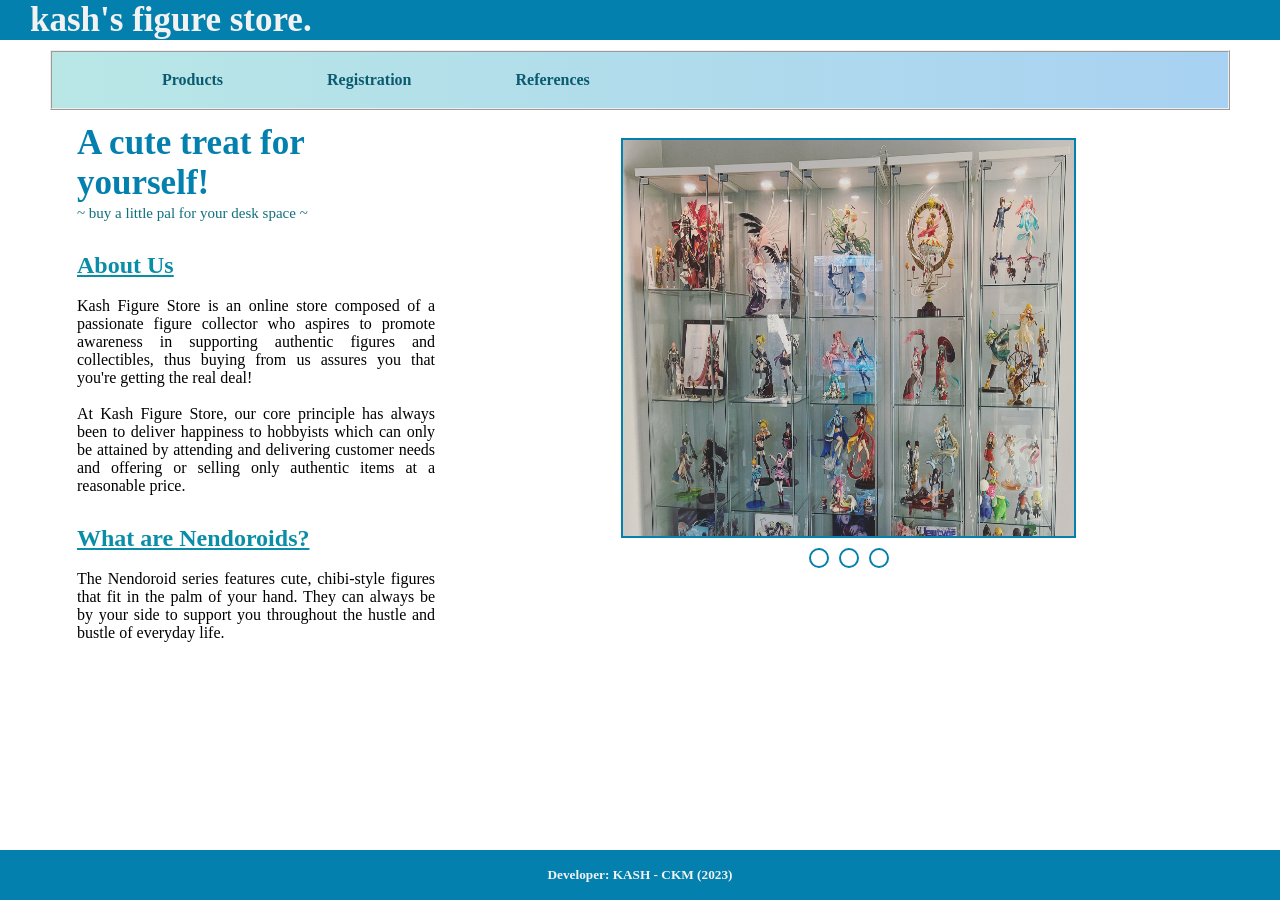
<file: index.html>
<!DOCTYPE html>
<html>
	<head>
		<title>Welcome to Kash's Figure Store</title>
		<meta name="author" content="Cassie Kym M. Mercado"/>
		<meta name="keywords" content="finals, index, html, css, figure, store"/>
		<meta name="viewport" content="width=device-width, initial-scale=1.0">  
		<link rel="stylesheet" type="text/css" href="styles/css_Mercado.css"/>
	</head>
	<body id="home-Body">
		<header id="home-Header">
			<h1>kash's figure store.</h1>
		</header>
		<div id="home-Container">
			<nav id="home-NavBar">
				<ul>
					<li><a href="pages/products_Mercado.html"><b>Products</b></a></li>
					<li><a href="pages/registration_Mercado.html"><b>Registration</b></a></li>
					<li><a href="pages/references_Mercado.html"><b>References</b></a></li>
				</ul>
			</nav>
			<section id="home-Main">
				<div class="slider">
					<div class="images">
						<input type="radio" name="slide" id="img1" checked>
						<input type="radio" name="slide" id="img2">
						<input type="radio" name="slide" id="img3">
						<img src="src/Slide1.png" class="m1" alt="img1"/>
						<img src="src/Slide2.png" class="m2" alt="img2"/>
						<img src="src/Slide3.png" class="m3" alt="img3"/>
					</div>
					<div class="dots">
						<label for="img1"></label>
						<label for="img2"></label>
						<label for="img3"></label>
					</div>
				</div>
			</section>
			<section id="home-Quote">
				<h2>A cute treat for yourself!</h2>
				<p>~ buy a little pal for your desk space ~</p>
			</section>
			<section id="home-AboutUs">
				<h2><u>About Us</u></h2><br>
				<p>Kash Figure Store is an online store composed of a passionate figure collector who aspires to promote awareness in supporting authentic figures and collectibles, thus buying from us assures you that you're getting the real deal!</p><br>
				<p>At Kash Figure Store, our core principle has always been to deliver happiness to hobbyists which can only be attained by attending and delivering customer needs and offering or selling only authentic items at a reasonable price.
				</p>
			</section>
			<section id="home-AboutNendos">
				<h2><u>What are Nendoroids?</u></h2><br>
				<p>The Nendoroid series features cute, chibi-style figures that fit in the palm of your hand. They can always be by your side to support you throughout the hustle and bustle of everyday life.</p>
			</section>
		</div>
		<footer id="home-Footer">
			<h5>Developer: KASH - CKM (2023)</h5>
		</footer>
	</body>
</html>
</file>
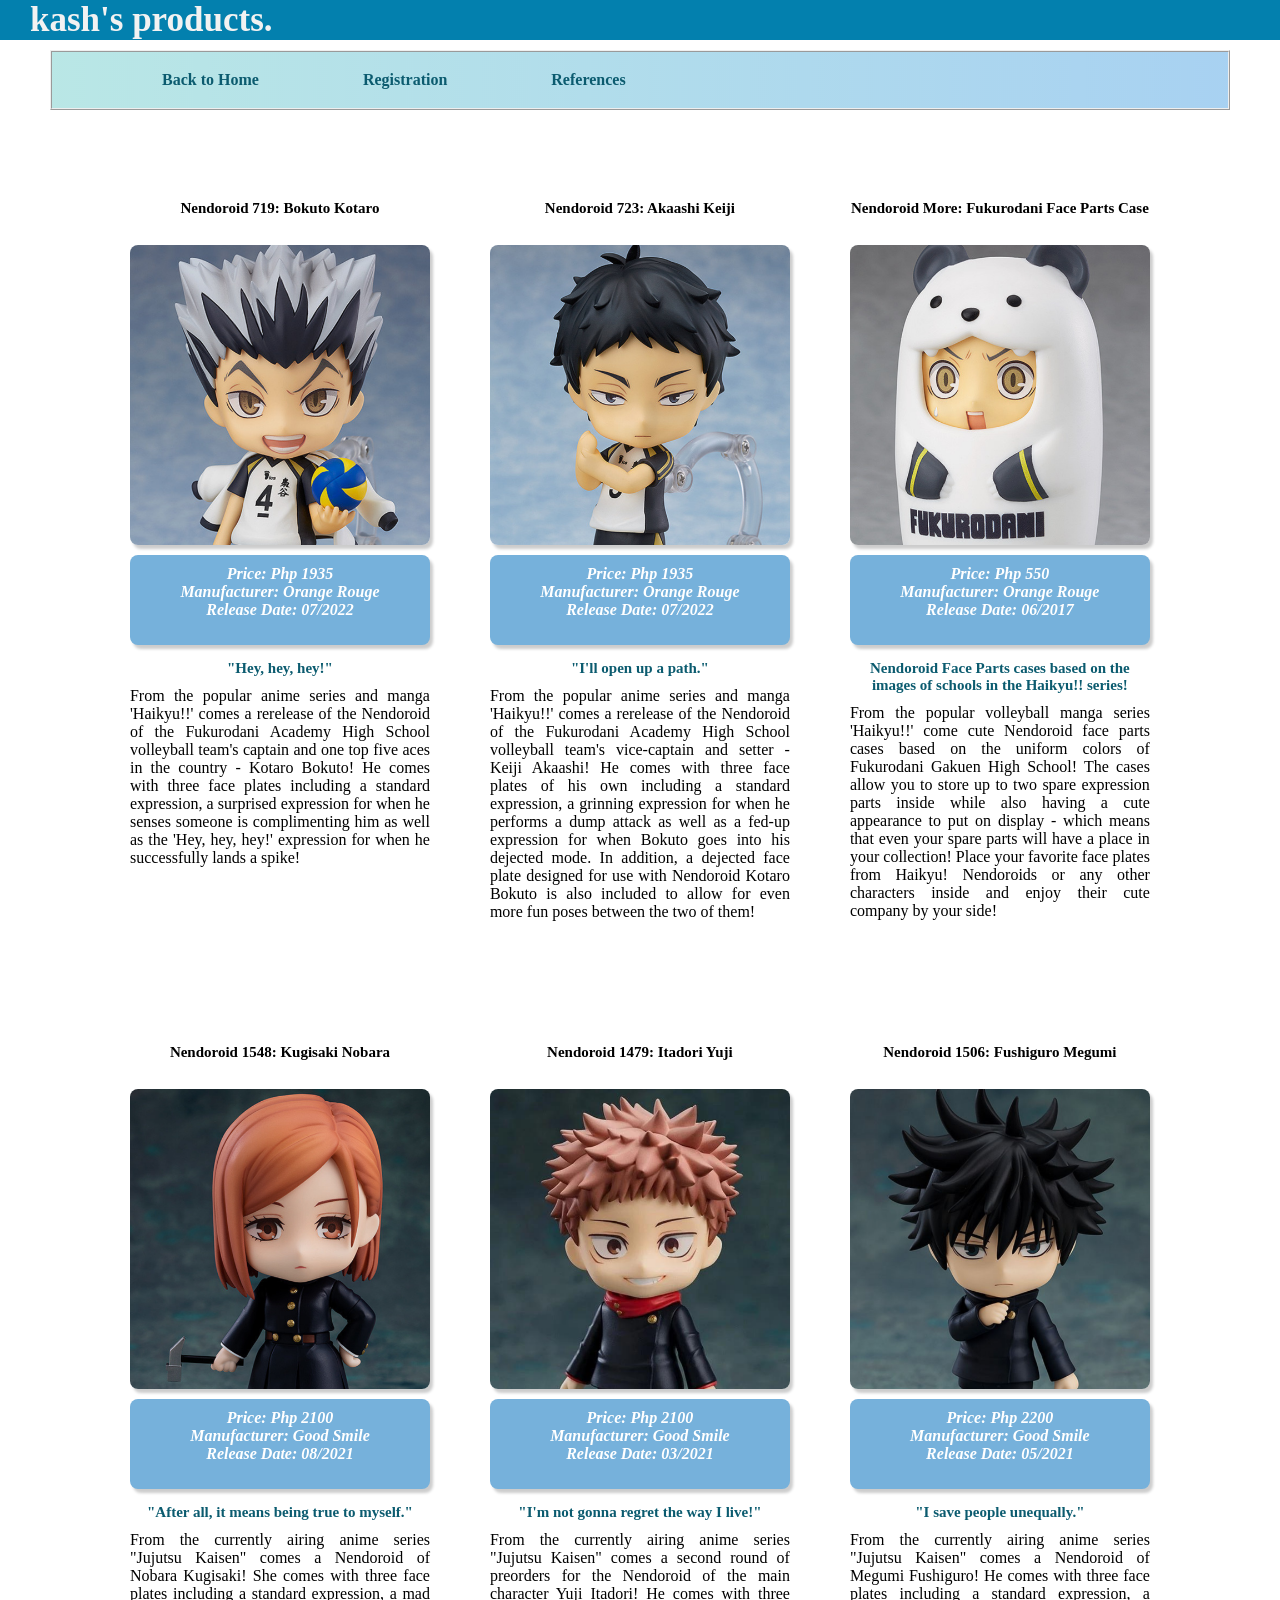
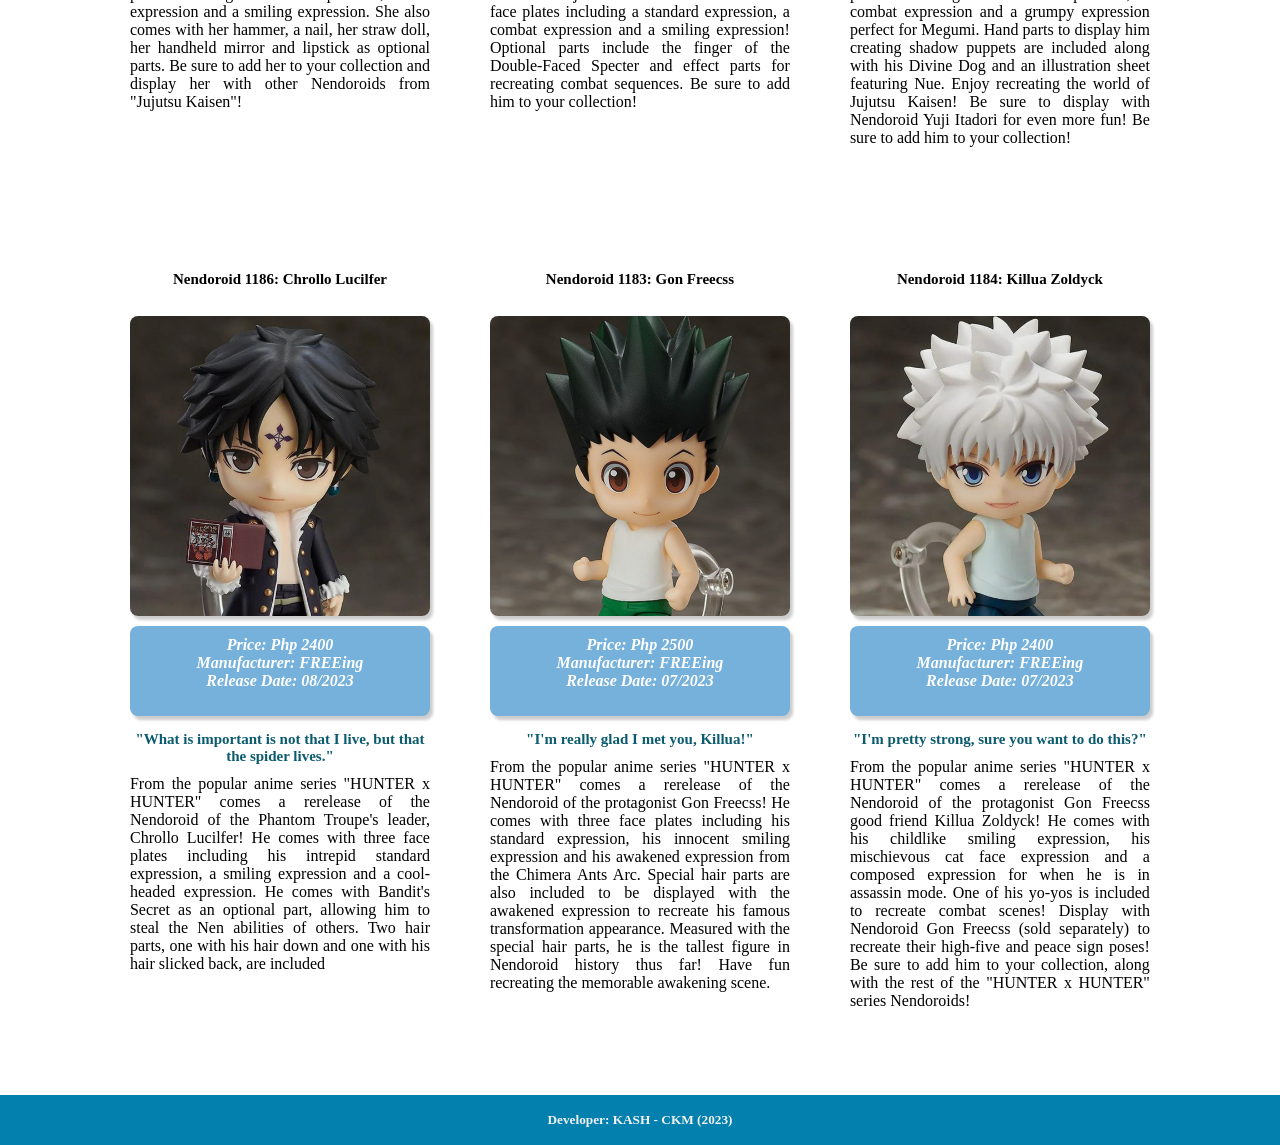
<file: pages/products_Mercado.html>
<!DOCTYPE html>
<html>
	<head>
		<title>Shop Now at Kash's Figure Store!</title>
		<meta name="author" content="Cassie Kym M. Mercado"/>
		<meta name="keywords" content="finals, products, html, css, figure, store"/>
		<link rel="stylesheet" type="text/css" href="../styles/css_Mercado.css"/>
	</head>
	<body id="store-Body">
		<header id="store-Header">
			<h1>kash's products.</h1>
		</header>
		<div id="store-Container">
			<nav id="store-NavBar">
				<ul>
					<li><a href="../index.html"><b>Back to Home</b></a></li>
					<li><a href="registration_Mercado.html"><b>Registration</b></a></li>
					<li><a href="references_Mercado.html"><b>References</b></a></li>
				</ul>
			</nav>
		</div>
		<div id ="products-Container">
			<section id="store-product1" class="figures">
				<center>
				<h5>Nendoroid 719: Bokuto Kotaro</h5><br>
				<div class="box">
					<img src="../src/product1_1.png" id="figures-Pics"/>
					<img src="../src/product1_2.png" id="product1B" class="hover-img"/><br>
				</div>
				<div class="product-info">
					<h4><b><i>Price: Php 1935<br>
					Manufacturer: Orange Rouge<br>
					Release Date: 07/2022</i></b></h4>
				</div>
				<h6>"Hey, hey, hey!"</h6>
				<p>From the popular anime series and manga 'Haikyu!!' comes a rerelease of the Nendoroid of the Fukurodani Academy High School volleyball team's captain and one top five aces in the country - Kotaro Bokuto! He comes with three face plates including a standard expression, a surprised expression for when he senses someone is complimenting him as well as the 'Hey, hey, hey!' expression for when he successfully lands a spike!</p>
				</center>
			</section>
			<section id="store-product2" class="figures">
				<center>
				<h5>Nendoroid 723: Akaashi Keiji</h5><br>
				<div class="box">
					<img src="../src/product2_1.png" id="figures-Pics"/>
					<img src="../src/product2_2.png" class="hover-img"/><br>
				</div>
				<div class="product-info">
					<h4><b><i>Price: Php 1935<br>
					Manufacturer: Orange Rouge<br>
					Release Date: 07/2022</i></b></h4>
				</div>
				<h6>"I'll open up a path."</h6>
				<p>From the popular anime series and manga 'Haikyu!!' comes a rerelease of the Nendoroid of the Fukurodani Academy High School volleyball team's vice-captain and setter - Keiji Akaashi! He comes with three face plates of his own including a standard expression, a grinning expression for when he performs a dump attack as well as a fed-up expression for when Bokuto goes into his dejected mode. In addition, a dejected face plate designed for use with Nendoroid Kotaro Bokuto is also included to allow for even more fun poses between the two of them!</p>
				</center>
			</section>
			<section id="store-product3" class="figures">
				<center>
				<h5>Nendoroid More: Fukurodani Face Parts Case</h5><br>
				<div class="box">
					<img src="../src/product3_1.png" id="figures-Pics"/>
					<img src="../src/product3_2.png" class="hover-img"/><br>
				</div>
				<div class="product-info">
					<h4><b><i>Price: Php 550<br>
					Manufacturer: Orange Rouge<br>
					Release Date: 06/2017</i></b></h4>
				</div>
				<h6>Nendoroid Face Parts cases based on the images of schools in the Haikyu!! series!</h6>
				<p>From the popular volleyball manga series 'Haikyu!!' come cute Nendoroid face parts cases based on the uniform colors of Fukurodani Gakuen High School! The cases allow you to store up to two spare expression parts inside while also having a cute appearance to put on display - which means that even your spare parts will have a place in your collection! Place your favorite face plates from Haikyu! Nendoroids or any other characters inside and enjoy their cute company by your side!</p>
				</center>
			</section>
			<section id="store-product4" class="figures">
				<center>
				<h5>Nendoroid 1548: Kugisaki Nobara</h5><br>
				<div class="box">
					<img src="../src/product4_1.png" id="figures-Pics"/>
					<img src="../src/product4_2.png" class="hover-img"/><br>
				</div>
				<div class="product-info">
					<h4><b><i>Price: Php 2100<br>
					Manufacturer: Good Smile<br>
					Release Date: 08/2021</i></b></h4>
				</div>
				<h6>"After all, it means being true to myself."</h6>
				<p>From the currently airing anime series "Jujutsu Kaisen" comes a Nendoroid of Nobara Kugisaki! She comes with three face plates including a standard expression, a mad expression and a smiling expression. She also comes with her hammer, a nail, her straw doll, her handheld mirror and lipstick as optional parts. Be sure to add her to your collection and display her with other Nendoroids from "Jujutsu Kaisen"!</p>
				</center>
			</section>
			<section id="store-product5" class="figures">
				<center>
				<h5>Nendoroid 1479: Itadori Yuji</h5><br>
				<div class="box">
					<img src="../src/product5_1.png" id="figures-Pics"/>
					<img src="../src/product5_2.png" class="hover-img"/><br>
				</div>
				<div class="product-info">
					<h4><b><i>Price: Php 2100<br>
					Manufacturer: Good Smile<br>
					Release Date: 03/2021</i></b></h4>
				</div>
				<h6>"I'm not gonna regret the way I live!"</h6>
				<p>From the currently airing anime series "Jujutsu Kaisen" comes a second round of preorders for the Nendoroid of the main character Yuji Itadori! He comes with three face plates including a standard expression, a combat expression and a smiling expression! Optional parts include the finger of the Double-Faced Specter and effect parts for recreating combat sequences. Be sure to add him to your collection!</p>
				</center>
			</section>
			<section id="store-product6" class="figures">
				<center>
				<h5>Nendoroid 1506: Fushiguro Megumi</h5><br>
				<div class="box">
					<img src="../src/product6_1.png" id="figures-Pics"/>
					<img src="../src/product6_2.png" class="hover-img"/><br>
				</div>
				<div class="product-info">
					<h4><b><i>Price: Php 2200<br>
					Manufacturer: Good Smile<br>
					Release Date: 05/2021</i></b></h4>
				</div>
				<h6>"I save people unequally."</h6>
				<p>From the currently airing anime series "Jujutsu Kaisen" comes a Nendoroid of Megumi Fushiguro! He comes with three face plates including a standard expression, a combat expression and a grumpy expression perfect for Megumi. Hand parts to display him creating shadow puppets are included along with his Divine Dog and an illustration sheet featuring Nue. Enjoy recreating the world of Jujutsu Kaisen! Be sure to display with Nendoroid Yuji Itadori for even more fun! Be sure to add him to your collection!</p>
				</center>
			</section>
			<section id="store-product7" class="figures">
				<center>
				<h5>Nendoroid 1186: Chrollo Lucilfer</h5><br>
				<div class="box">
					<img src="../src/product7_1.png" id="figures-Pics"/>
					<img src="../src/product7_2.png" class="hover-img"/><br>
				</div>
				<div class="product-info">
					<h4><b><i>Price: Php 2400<br>
					Manufacturer: FREEing<br>
					Release Date: 08/2023</i></b></h4>
				</div>
				<h6>"What is important is not that I live, but that the spider lives."</h6>
				<p>From the popular anime series "HUNTER x HUNTER" comes a rerelease of the Nendoroid of the Phantom Troupe's leader, Chrollo Lucilfer! He comes with three face plates including his intrepid standard expression, a smiling expression and a cool-headed expression. He comes with Bandit's Secret as an optional part, allowing him to steal the Nen abilities of others. Two hair parts, one with his hair down and one with his hair slicked back, are included</p>
				</center>
			</section>
			<section id="store-product8" class="figures">
				<center>
				<h5>Nendoroid 1183: Gon Freecss</h5><br>
				<div class="box">
					<img src="../src/product8_1.png" id="figures-Pics"/>
					<img src="../src/product8_2.png" class="hover-img"/><br>
				</div>
				<div class="product-info">
					<h4><b><i>Price: Php 2500<br>
					Manufacturer: FREEing<br>
					Release Date: 07/2023</i></b></h4>
				</div>
				<h6>"I'm really glad I met you, Killua!"</h6>
				<p>From the popular anime series "HUNTER x HUNTER" comes a rerelease of the Nendoroid of the protagonist Gon Freecss! He comes with three face plates including his standard expression, his innocent smiling expression and his awakened expression from the Chimera Ants Arc. Special hair parts are also included to be displayed with the awakened expression to recreate his famous transformation appearance. Measured with the special hair parts, he is the tallest figure in Nendoroid history thus far! Have fun recreating the memorable awakening scene.</p>
				</center>
			</section>
			<section id="store-product9" class="figures">
				<center>
				<h5>Nendoroid 1184: Killua Zoldyck</h5><br>
				<div class="box">
					<img src="../src/product9_1.png" id="figures-Pics"/>
					<img src="../src/product9_2.png" class="hover-img"/><br>
				</div>
				<div class="product-info">
					<h4><b><i>Price: Php 2400<br>
					Manufacturer: FREEing<br>
					Release Date: 07/2023</i></b></h4>
				</div>
				<h6>"I'm pretty strong, sure you want to do this?"</h6>
				<p>From the popular anime series "HUNTER x HUNTER" comes a rerelease of the Nendoroid of the protagonist Gon Freecss good friend Killua Zoldyck! He comes with his childlike smiling expression, his mischievous cat face expression and a composed expression for when he is in assassin mode. One of his yo-yos is included to recreate combat scenes! Display with Nendoroid Gon Freecss (sold separately) to recreate their high-five and peace sign poses! Be sure to add him to your collection, along with the rest of the "HUNTER x HUNTER" series Nendoroids!</p>
				</center>
			</section>
		</div>
		<footer id="store-Footer">
			<h5>Developer: KASH - CKM (2023)</h5>
		</footer>
	</body>
</html>
</file>
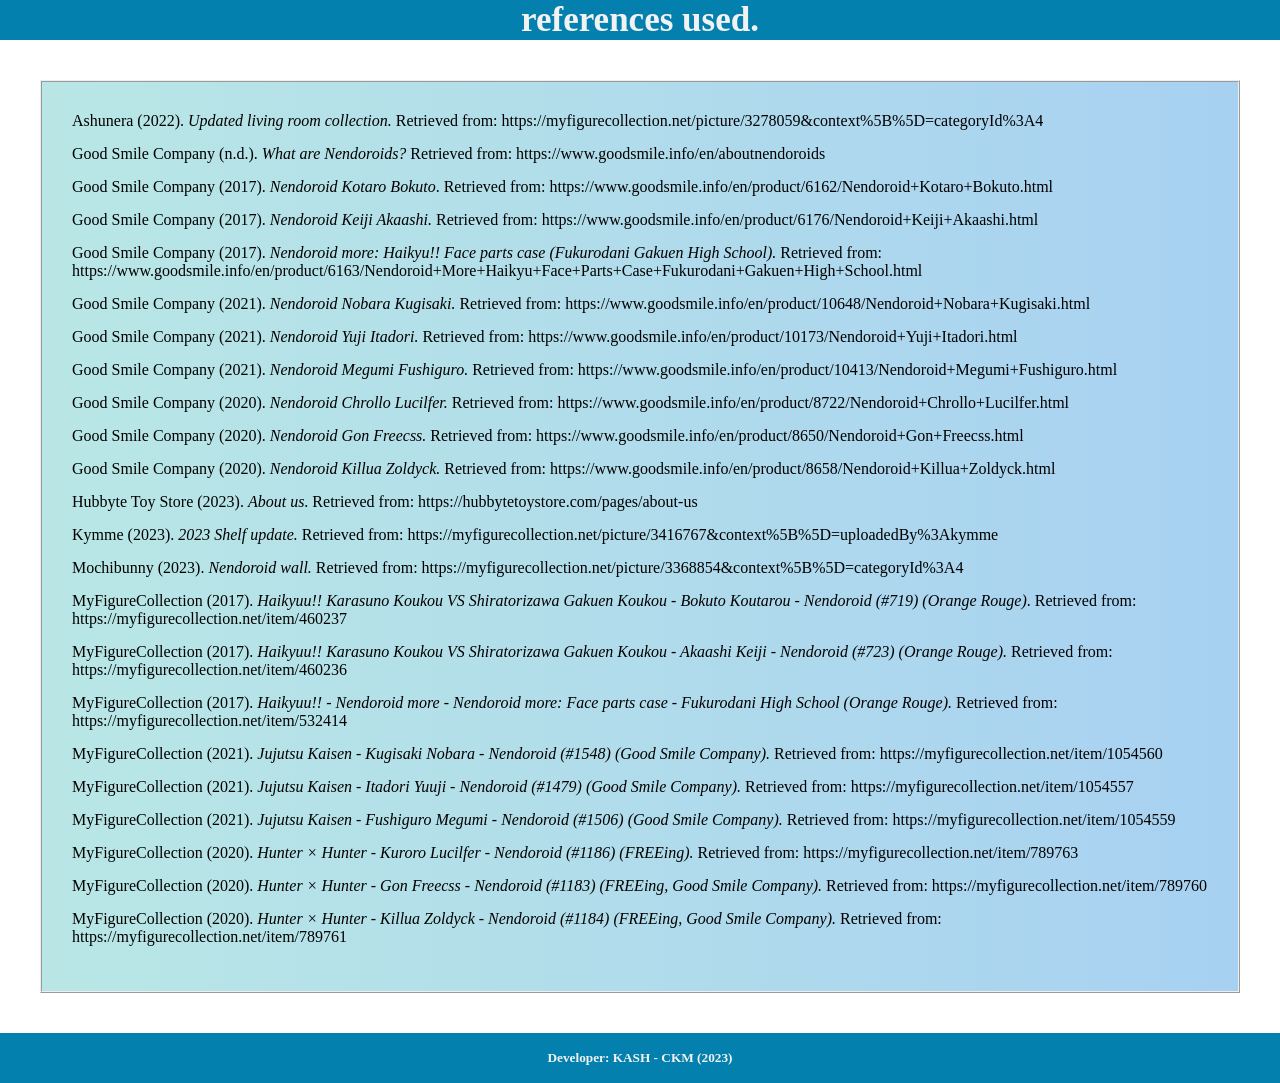
<file: pages/references_Mercado.html>
<!DOCTYPE>
<html>
	<head>
		<title>References</title>
		<meta name="author" content="Cassie Kym M. Mercado"/>
		<meta name="keywords" content="finals, references, html, css, figure, store"/>
		<link rel="stylesheet" type="text/css" href="../styles/css_Mercado.css"/>
	</head>
	<body id="ref-Body">
		<header id="ref-Header">
			<h1>references used.</h1>
		</header>
		<section id="ref-Content">
			<ul id="ref-List">
				<li>Ashunera (2022). <i>Updated living room collection.</i> Retrieved from: https://myfigurecollection.net/picture/3278059&context%5B%5D=categoryId%3A4</li>
				<li>Good Smile Company (n.d.). <i>What are Nendoroids?</i> Retrieved from: https://www.goodsmile.info/en/aboutnendoroids</li>
				<li>Good Smile Company (2017). <i>Nendoroid Kotaro Bokuto</i>. Retrieved from: https://www.goodsmile.info/en/product/6162/Nendoroid+Kotaro+Bokuto.html</li>
				<li>Good Smile Company (2017). <i>Nendoroid Keiji Akaashi.</i> Retrieved from: https://www.goodsmile.info/en/product/6176/Nendoroid+Keiji+Akaashi.html</li>
				<li>Good Smile Company (2017). <i>Nendoroid more: Haikyu!! Face parts case (Fukurodani Gakuen High School).</i> Retrieved from: https://www.goodsmile.info/en/product/6163/Nendoroid+More+Haikyu+Face+Parts+Case+Fukurodani+Gakuen+High+School.html</li>
				<li>Good Smile Company (2021). <i>Nendoroid Nobara Kugisaki.</i> Retrieved from: https://www.goodsmile.info/en/product/10648/Nendoroid+Nobara+Kugisaki.html</li>
				<li>Good Smile Company (2021). <i>Nendoroid Yuji Itadori.</i> Retrieved from: https://www.goodsmile.info/en/product/10173/Nendoroid+Yuji+Itadori.html</li>
				<li>Good Smile Company (2021). <i>Nendoroid Megumi Fushiguro.</i> Retrieved from: https://www.goodsmile.info/en/product/10413/Nendoroid+Megumi+Fushiguro.html</li>
				<li>Good Smile Company (2020). <i>Nendoroid Chrollo Lucilfer.</i> Retrieved from: https://www.goodsmile.info/en/product/8722/Nendoroid+Chrollo+Lucilfer.html</li>
				<li>Good Smile Company (2020). <i>Nendoroid Gon Freecss.</i> Retrieved from: https://www.goodsmile.info/en/product/8650/Nendoroid+Gon+Freecss.html</li>
				<li>Good Smile Company (2020). <i>Nendoroid Killua Zoldyck.</i> Retrieved from: https://www.goodsmile.info/en/product/8658/Nendoroid+Killua+Zoldyck.html</li>
				<li>Hubbyte Toy Store (2023). <i>About us</i>. Retrieved from: https://hubbytetoystore.com/pages/about-us</li>
				<li>Kymme (2023). <i>2023 Shelf update.</i> Retrieved from: https://myfigurecollection.net/picture/3416767&context%5B%5D=uploadedBy%3Akymme</li>
				<li>Mochibunny (2023). <i>Nendoroid wall.</i> Retrieved from: https://myfigurecollection.net/picture/3368854&context%5B%5D=categoryId%3A4</li>
				<li>MyFigureCollection (2017). <i>Haikyuu!! Karasuno Koukou VS Shiratorizawa Gakuen Koukou - Bokuto Koutarou - Nendoroid (#719) (Orange Rouge)</i>. Retrieved from: https://myfigurecollection.net/item/460237</li>
				<li>MyFigureCollection (2017). <i>Haikyuu!! Karasuno Koukou VS Shiratorizawa Gakuen Koukou - Akaashi Keiji - Nendoroid (#723) (Orange Rouge).</i> Retrieved from: https://myfigurecollection.net/item/460236</li>
				<li>MyFigureCollection (2017). <i>Haikyuu!! - Nendoroid more - Nendoroid more: Face parts case - Fukurodani High School (Orange Rouge).</i> Retrieved from: https://myfigurecollection.net/item/532414</li>
				<li>MyFigureCollection (2021). <i>Jujutsu Kaisen - Kugisaki Nobara - Nendoroid (#1548) (Good Smile Company).</i> Retrieved from: https://myfigurecollection.net/item/1054560 </li>
				<li>MyFigureCollection (2021). <i>Jujutsu Kaisen - Itadori Yuuji - Nendoroid (#1479) (Good Smile Company).</i> Retrieved from: https://myfigurecollection.net/item/1054557</li>
				<li>MyFigureCollection (2021). <i>Jujutsu Kaisen - Fushiguro Megumi - Nendoroid (#1506) (Good Smile Company).</i> Retrieved from: https://myfigurecollection.net/item/1054559</li>
				<li>MyFigureCollection (2020). <i>Hunter × Hunter - Kuroro Lucilfer - Nendoroid (#1186) (FREEing).</i> Retrieved from: https://myfigurecollection.net/item/789763</li>
				<li>MyFigureCollection (2020). <i>Hunter × Hunter - Gon Freecss - Nendoroid (#1183) (FREEing, Good Smile Company).</i> Retrieved from: https://myfigurecollection.net/item/789760</li>
				<li>MyFigureCollection (2020). <i>Hunter × Hunter - Killua Zoldyck - Nendoroid (#1184) (FREEing, Good Smile Company).</i> Retrieved from: https://myfigurecollection.net/item/789761</li>
			</ul>
		</section>
		<footer id="ref-Footer">
			<h5>Developer: KASH - CKM (2023)</h5>
		</footer>
	</body>
</html>
</file>
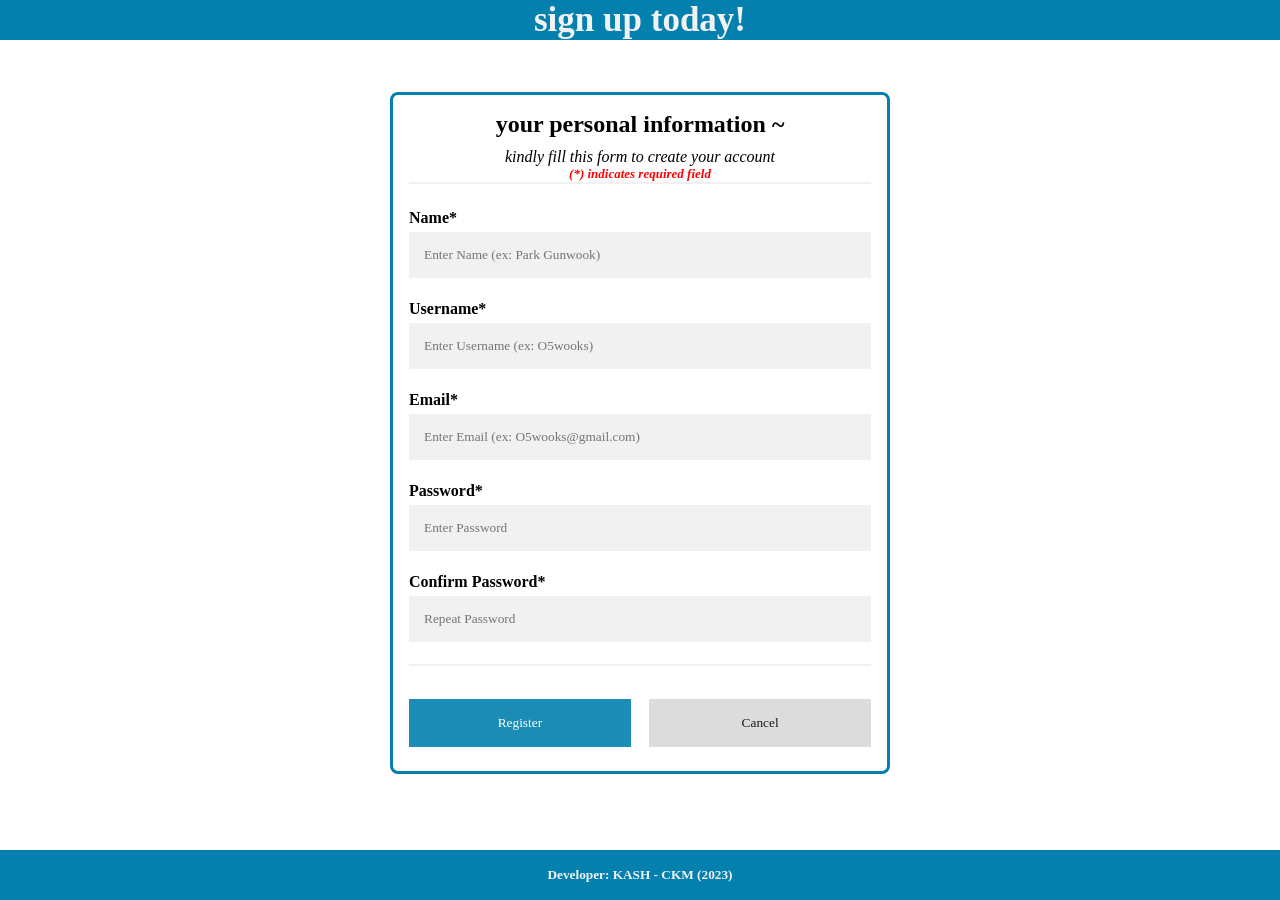
<file: pages/registration_Mercado.html>
<!DOCTYPE>
<html>
	<head>
		<title>Register Now!</title>
		<meta name="author" content="Cassie Kym M. Mercado"/>
		<meta name="keywords" content="finals, registration, html, css, figure, store"/>
		<link rel="stylesheet" type="text/css" href="../styles/css_Mercado.css"/>
	</head>
	<body id="form-Body">
		<header id="form-Header">
			<h1>sign up today!</h1>
		</header>
		<section id="form-FillUp">
			<form action="products_Mercado.html">
				<div id="form-Container">
					<h1>your personal information ~</h1>
					<p><i>kindly fill this form to create your account</i></p>
					<h6 id="remark"><i>(*) indicates required field</i></h6>
					<hr>
					
					<label for="name"><b>Name*</b></label>
					<input type="text" placeholder="Enter Name (ex: Park Gunwook)" name="name" id="name" required>
					
					<label for="username"><b>Username*</b></label>
					<input type="text" placeholder="Enter Username (ex: O5wooks)" name="username" id="username" required>
					
					<label for="email"><b>Email*</b></label>
					<input type="text" placeholder="Enter Email (ex: O5wooks@gmail.com)" name="email" id="email" required>

					<label for="psw"><b>Password*</b></label>
					<input type="password" placeholder="Enter Password" name="psw" id="psw" required>

					<label for="psw-repeat"><b>Confirm Password*</b></label>
					<input type="password" placeholder="Repeat Password" name="psw-repeat" id="psw-repeat" required>
					<hr>

					<button type="submit" class="registerbtn" value="Save">Register</button>
					<button type="reset" class="cancelbtn" value="Reset">Cancel</button>
				</div>
			</form> 
		</section>
		<footer id="form-Footer">
			<h5>Developer: KASH - CKM (2023)</h5>
		</footer>
	</body>
</html>
</file>
<file: styles/css_Mercado.css>
*{
	margin: 0;
	padding: 0;
	box-sizing: border-box;
	font-family: Segoe UI;
}

/* Index */
#home-Body{
	min-height: 100vh;
}
#home-Header{
	font-family: sans-serif;
	color: #F2F2F2;
	background-color:#0380AE;
}
#home-Header h1{
	font-family: Arial Black;
	font-size: 35px;
	margin-left: 30px;
}
#home-Container{
	background: url(../src/homeBG.png) no-repeat;
	background-position: center;
	margin-left:50px;
	margin-right:50px;
	margin-top: 10px;
	border-style: ridge;
	border-width: 2px;
}
#home-NavBar{
	width: 75%;
	height: 4vh;
	margin-top: 10px;
	margin-bottom: 10px;
	display: flex;
	align-items: center;
	padding-left: 60px;
}
#home-NavBar ul li{
	display: inline-block;
	list-style: none;
	margin: 20px 50px;
}
#home-NavBar ul li a{
	text-decoration: none;
	color: #0B5B6F;
}
#home-NavBar ul li a:hover{
	color: #15B0D7;
}
#home-Main{
	width:64.5%;
	float:right;
	box-sizing: border-box;
	margin-top: 30px;
	display: flex;
	align-items: center;
	justify-content: center;
}
#home-Quote{
	width:33%;
	box-sizing: border-box;
	float:left;
	clear:left;
	padding: 15px;
	margin-left: 10px;
}
#home-Quote h2{
	font-size: 35px;
	margin-bottom: 2px;
	color: #0380AE;
}
#home-Quote p{
	font-size: 15px;
	color: #116F7D;
}
#home-AboutUs{
	width:33%;
	box-sizing: border-box;
	float:left;
	clear:left;
	padding: 15px;
	margin-left: 10px;
}
#home-AboutUs h2{
	color: #0A8EA8;
}
#home-AboutUs p{
	text-align: justify;
}
#home-AboutNendos{
	width:33%;
	box-sizing: border-box;
	float:left;
	clear:left;
	padding: 15px;
	margin-left: 10px;
}
#home-AboutNendos h2{
	color: #0A8EA8;
}
#home-AboutNendos p{
	text-align: justify;
}
#home-Footer{
	clear:both;
	position: sticky;
	top: 100%;
	font-family: sans-serif;
	color: #F2F2F2;
	background-color:#0380AE;
	height: 50px;
	margin: auto;
	display: flex;
	align-items: center;
	justify-content: center;
}
.slider{
	position: relative;
	width: 60%; 
	overflow: hidden;
}
.images{
	display: flex;
	width: 100%;
}
.images img{
	height: 400px;
	width: 100%;
	transition: all 0.15s ease;
	border: solid #0380AE 2px;
}
.images input{
	display: none;
}
.dots{
	display: flex;
	justify-content: center;
	margin: 5px;
}
.dots label{
	height: 20px;
	width: 20px;
	border-radius: 50%;
	border: solid #0380AE 2px;
	cursor: pointer;
	transition: all 0.15s ease;
	margin: 5px;
}
.dots label:hover {background: #0380AE;}
#img1:checked ~ .m1{
	margin-left:0;
}
#img2:checked ~ .m2{
	margin-left:-100%;
}
#img3:checked ~ .m3{
	margin-left:-200%;
}

/* Products */
#store-Body{
	min-height: 100vh;
}
#store-Header{
	font-family: sans-serif;
	color: #F2F2F2;
	background-color:#0380AE;
}
#store-Header h1{
	font-family: Arial Black;
	font-size: 35px;
	margin-left: 30px;
}
#store-Container{
	background: url(../src/homeBG.png) no-repeat;
	background-position: center;
	min-width: 100px;
	margin-left:50px;
	margin-right:50px;
	margin-top: 10px;
	border-style: ridge;
	border-width: 2px;
}
#store-NavBar{
	width: 90%;
	height: 4vh;
	margin-top: 10px;
	margin-bottom: 10px;
	display: flex;
	align-items: center;
	padding-left: 60px;
}
#store-NavBar ul li{
	display: inline-block;
	list-style: none;
	margin: 20px 50px;
}
#store-NavBar ul li a{
	text-decoration: none;
	color: #0B5B6F;
}
#store-NavBar ul li a:hover{
	color: #15B0D7;
}
#products-Container{
	margin-top: 20px;
	margin-left: 50px;
	margin-right: 50px;
	margin-bottom: 20px;
	padding: 50px;
}
#figures-Pics{
	height: 300px;
}
.figures{
	float: left;
	padding: 20px;
	width: 33.33%;
	margin-left: auto;
	margin-right: auto;
}
.figures h5{
	text-align: center;
	font-size: 15px;
}
.figures h6{
	width: 300px;
	margin-bottom: 10px;
	text-align: center;
	font-size: 15px;
	color: #0B5B6F;
}
.figures p{
	width: 300px;
	height: 300px;
	text-align: justify;
}
.product-info{
	background-color:#76B1DB;
	color: white;
	width: 300px;
	height: 90px;
	padding: 10px;
	margin-bottom: 15px;
	font-family: Arial Narrow;
	border-radius: 8px;
	box-shadow: 3px 4px 3px rgba(0,0,0,0.2);
}
#store-Footer{
	clear:both;
	position: sticky;
	top: 100%;
	font-family: sans-serif;
	color: #F2F2F2;
	background-color:#0380AE;
	height: 50px;
	margin: auto;
	display: flex;
	align-items: center;
	justify-content: center;
}
.box{
	position: relative;
	width: 300px;
	height: 300px;
	border-radius: 8px;
	overflow: hidden;
	margin: 10px;
	box-shadow: 3px 4px 3px rgba(0,0,0,0.2);
}
.box img{
	width: 100%;
	transition: all linear 0.7s;
}
img.hover-img{
	position: absolute;
	top: 0;
	left: 0;
	opacity: 0;
}
.box:hover img{
	opacity: 0;
}
.box:hover img.hover-img{
	opacity: 1;
}

/* Registration Form */
#form-Header{
	font-family: sans-serif;
	color: #F2F2F2;
	background-color:#0380AE;
}
#form-Header h1{
	font-family: Arial Black;
	font-size: 35px;
	text-align: center;
}
#form-FillUp{
	min-height:716px;
	height: 716px;
	width: 500px;
	position: absolute;
	margin: auto;
	top: 50%;
	left: 50%;
	transform: translate(-50%, -50%);
}
#form-Container {
	border: solid #0380AE 3px;
	border-radius: 8px;
	padding: 16px;
}
#form-Container h1{
	font-family: Arial Black;
	text-align: center;
	margin-bottom: 10px;
}
#form-Container p{
	text-align: center;
}
#form-Container #remark{
	text-align: center;
	font-size: 13px;
	color: red;
}
input[type=text], input[type=password] {
	width: 100%;
	padding: 15px;
	margin: 5px 0 22px 0;
	display: inline-block;
	border: none;
	background: #f1f1f1;
}
input[type=text]:focus, input[type=password]:focus {
	background-color: #ddd;
	outline: none;
}
hr{
	border: 1px solid #f1f1f1;
	margin-bottom: 25px;
}
.registerbtn {
	background-color: #0380AE;
	color: white;
	padding: 16px 20px;
	margin: 8px 0;
	border: none;
	cursor: pointer;
	width: 48%;
	opacity: 0.9;
}
.registerbtn:hover {
	opacity:1;
}
.cancelbtn {
	float: right;
	background-color: #D9D9D9;
	color: black;
	padding: 16px 20px;
	margin-top: 8px;
	margin-left: 5px;
	border: none;
	cursor: pointer;
	width: 48%;
	opacity: 0.9;
}
.cancelbtn:hover {
	opacity:1;
}
#form-Footer{
	clear:both;
	position: sticky;
	top: 100%;
	font-family: sans-serif;
	color: #F2F2F2;
	background-color:#0380AE;
	height: 50px;
	margin: auto;
	display: flex;
	align-items: center;
	justify-content: center;
}
/* Reference Page */
#ref-Header{
	font-family: sans-serif;
	color: #F2F2F2;
	background-color:#0380AE;
}
#ref-Header h1{
	font-family: Arial Black;
	font-size: 35px;
	text-align: center;
}
#ref-Content{
	margin: 40px;
	border: ridge 2px;
	padding: 20px;
	background: url(../src/homeBG.png) no-repeat;
	background-position: center;
}
#ref-List{
	padding: 10px;
	list-style-type: none;
}
#ref-List li{
	margin-bottom: 15px;
}
#ref-Footer{
	clear:both;
	position: sticky;
	top: 100%;
	font-family: sans-serif;
	color: #F2F2F2;
	background-color:#0380AE;
	height: 50px;
	margin: auto;
	display: flex;
	align-items: center;
	justify-content: center;
}
@media only screen and (max-width:420px){
	#home-Header{
		width:100%;
	}
	#home-Header h1{
		font-size:170%;
	}
	#home-NavBar{
		padding:0;
		height:100%;
	}
	#home-Main{
		width:100%;
	}
	.slider{
		margin:0;
		padding:0;
		width:100%;
	}
	#home-Quote{
		width:100%;
		text-align:center;
	}
	#home-AboutUs, #home-AboutNendos{
		margin-left:0;
		margin-right:0;
		margin-bottom:30px;
		padding:0;
		width:100%;
	}
	#products-Container{
		padding:0;
		margin:0;
	}
}
</file>
